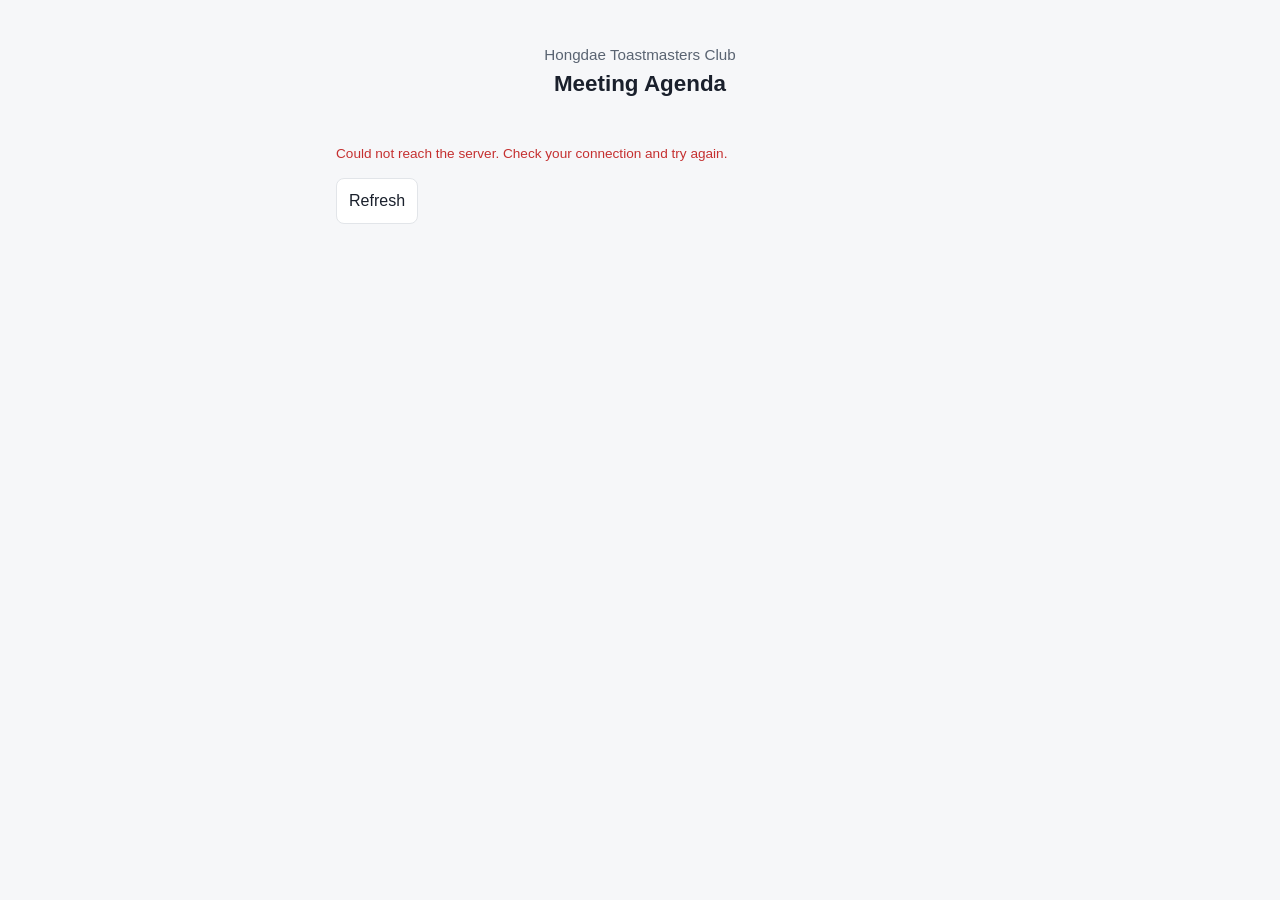
<file: index.html>
<!doctype html>
<html lang="en">
<head>
  <meta charset="utf-8">
  <meta name="viewport" content="width=device-width, initial-scale=1">
  <title>Meeting Agenda &amp; Voting</title>
  <link rel="stylesheet" href="css/style.css">
</head>
<body>
  <div class="page">
    <header class="site-header">
      <div class="club-name" id="club-name">Toastmasters Club</div>
      <h1 id="meeting-title">Meeting Agenda</h1>
    </header>
    <div class="meeting-meta" id="meeting-meta"></div>

    <div id="content">
      <p class="muted">Loading agenda…</p>
    </div>

    <div class="top-actions">
      <button class="secondary" id="refresh-btn" type="button">Refresh</button>
    </div>
  </div>

  <script src="js/config.js"></script>
  <script src="js/api.js"></script>
  <script src="js/app.js"></script>
</body>
</html>
</file>
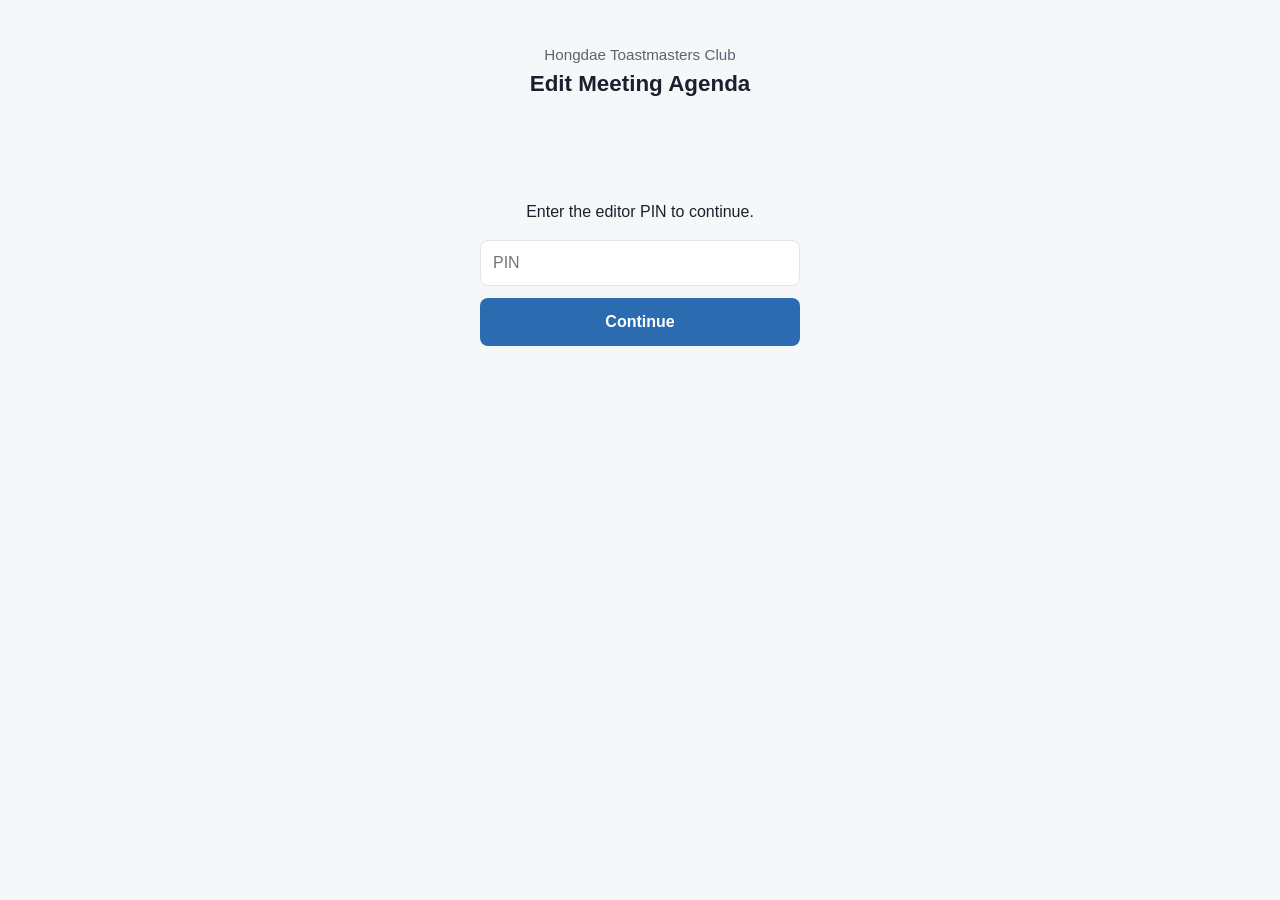
<file: edit.html>
<!doctype html>
<html lang="en">
<head>
  <meta charset="utf-8">
  <meta name="viewport" content="width=device-width, initial-scale=1">
  <title>Edit Agenda</title>
  <meta name="robots" content="noindex, nofollow">
  <link rel="stylesheet" href="css/style.css">
</head>
<body>
  <div class="page">
    <header class="site-header">
      <div class="club-name" id="club-name">Toastmasters Club</div>
      <h1>Edit Meeting Agenda</h1>
    </header>

    <div id="pin-gate" class="pin-gate" hidden>
      <p>Enter the editor PIN to continue.</p>
      <input type="password" id="pin-input" placeholder="PIN">
      <button class="primary" id="pin-submit" type="button">Continue</button>
      <p class="status-line error" id="pin-error"></p>
    </div>

    <div id="editor" hidden>
      <div class="card">
        <h2>Meeting details</h2>
        <label for="meeting-title-input">Meeting title</label>
        <input type="text" id="meeting-title-input" placeholder="Weekly Meeting #15">
        <br><br>
        <label for="meeting-date-input">Meeting date</label>
        <input type="date" id="meeting-date-input">
      </div>

      <div class="card">
        <h2>Agenda rows</h2>
        <div id="rows"></div>
        <div class="top-actions" style="margin-top:12px">
          <button class="secondary" id="add-row-btn" type="button">+ Add row</button>
        </div>
      </div>

      <div class="top-actions">
        <button class="primary" id="publish-btn" type="button">Publish agenda</button>
      </div>
      <p class="status-line" id="publish-status"></p>
      <p class="muted">Publishing replaces the live agenda for everyone and resets voting for this meeting. It does not clear past votes/feedback in the Sheet.</p>
    </div>
  </div>

  <script src="js/config.js"></script>
  <script src="js/api.js"></script>
  <script src="js/editor.js"></script>
</body>
</html>
</file>
<file: css/style.css>
:root {
  --accent: #2b6cb0;
  --accent-contrast: #ffffff;
  --bg: #ffffff;
  --bg-subtle: #f6f7f9;
  --text: #1a202c;
  --text-muted: #5a6472;
  --border: #e2e5e9;
  --danger: #c53030;
  --success: #2f855a;
  --radius: 10px;
}

* { box-sizing: border-box; }

body {
  margin: 0;
  font-family: -apple-system, BlinkMacSystemFont, "Segoe UI", Roboto, Helvetica, Arial, sans-serif;
  font-size: 16px; /* keeps iOS Safari from auto-zooming when an input is focused */
  background: var(--bg-subtle);
  color: var(--text);
  line-height: 1.5;
}

.page {
  max-width: 640px;
  margin: 0 auto;
  padding: 20px 16px 64px;
}

header.site-header {
  padding: 24px 0 16px;
  text-align: center;
}

header.site-header h1 {
  margin: 0 0 4px;
  font-size: 1.4rem;
}

header.site-header .club-name {
  color: var(--text-muted);
  font-size: 0.95rem;
}

.meeting-meta {
  text-align: center;
  color: var(--text-muted);
  margin-bottom: 24px;
  font-size: 0.9rem;
}

.card {
  background: var(--bg);
  border: 1px solid var(--border);
  border-radius: var(--radius);
  padding: 16px;
  margin-bottom: 16px;
}

.card h2 {
  margin: 0 0 12px;
  font-size: 1.05rem;
}

.agenda-row {
  display: flex;
  justify-content: space-between;
  gap: 12px;
  padding: 10px 0;
  border-bottom: 1px solid var(--border);
}

.agenda-row:last-child { border-bottom: none; }

.agenda-row .role {
  font-weight: 600;
  font-size: 0.85rem;
  color: var(--text-muted);
}

.agenda-row .name { font-size: 1rem; }
.agenda-row .title { font-size: 0.9rem; color: var(--text-muted); }
.agenda-row .time { font-size: 0.85rem; color: var(--text-muted); white-space: nowrap; }

.option {
  display: flex;
  align-items: center;
  gap: 10px;
  min-height: 44px;
  padding: 10px 12px;
  border: 1px solid var(--border);
  border-radius: var(--radius);
  margin-bottom: 8px;
  cursor: pointer;
}

.option input[type="radio"] { width: 20px; height: 20px; flex-shrink: 0; }

button, input[type="text"], input[type="date"], input[type="password"], select, textarea {
  font: inherit;
  border-radius: 8px;
  border: 1px solid var(--border);
  padding: 10px 12px;
  min-height: 44px; /* comfortable tap target on phones */
}

input[type="text"], input[type="date"], input[type="password"], select, textarea {
  width: 100%;
  background: var(--bg);
  color: var(--text);
}

textarea { resize: vertical; min-height: 96px; }

button.primary {
  width: 100%;
  background: var(--accent);
  color: var(--accent-contrast);
  border: none;
  padding: 12px;
  font-weight: 600;
  cursor: pointer;
}

button.primary:disabled {
  background: #a0aec0;
  cursor: not-allowed;
}

button.secondary {
  background: var(--bg);
  color: var(--text);
  cursor: pointer;
}

button.icon-btn {
  background: var(--bg);
  cursor: pointer;
  min-width: 44px;
  padding: 10px;
  font-size: 1.05rem;
}

.status-line {
  font-size: 0.85rem;
  margin-top: 8px;
}

.status-line.success { color: var(--success); }
.status-line.error { color: var(--danger); }

.badge {
  display: inline-block;
  font-size: 0.75rem;
  padding: 3px 8px;
  border-radius: 999px;
  background: var(--bg-subtle);
  color: var(--text-muted);
  border: 1px solid var(--border);
}

.editor-row {
  display: grid;
  grid-template-columns: 1fr;
  gap: 8px;
  padding: 12px 0;
  border-bottom: 1px solid var(--border);
}

.editor-row label {
  font-size: 0.75rem;
  color: var(--text-muted);
  display: block;
  margin-bottom: 4px;
}

.editor-row .full { grid-column: 1 / -1; }
.editor-row .checkbox-field { display: flex; align-items: center; gap: 10px; min-height: 44px; }
.editor-row .checkbox-field input { width: 20px; height: 20px; flex-shrink: 0; }

.row-actions {
  grid-column: 1 / -1;
  display: flex;
  gap: 8px;
  justify-content: flex-end;
}

.top-actions {
  display: flex;
  gap: 8px;
  margin-bottom: 16px;
}

.muted { color: var(--text-muted); font-size: 0.85rem; }

.pin-gate {
  max-width: 320px;
  margin: 80px auto;
  text-align: center;
}

.pin-gate input { margin-bottom: 12px; }

@media (min-width: 600px) {
  .editor-row { grid-template-columns: repeat(2, 1fr); }
}
</file>
